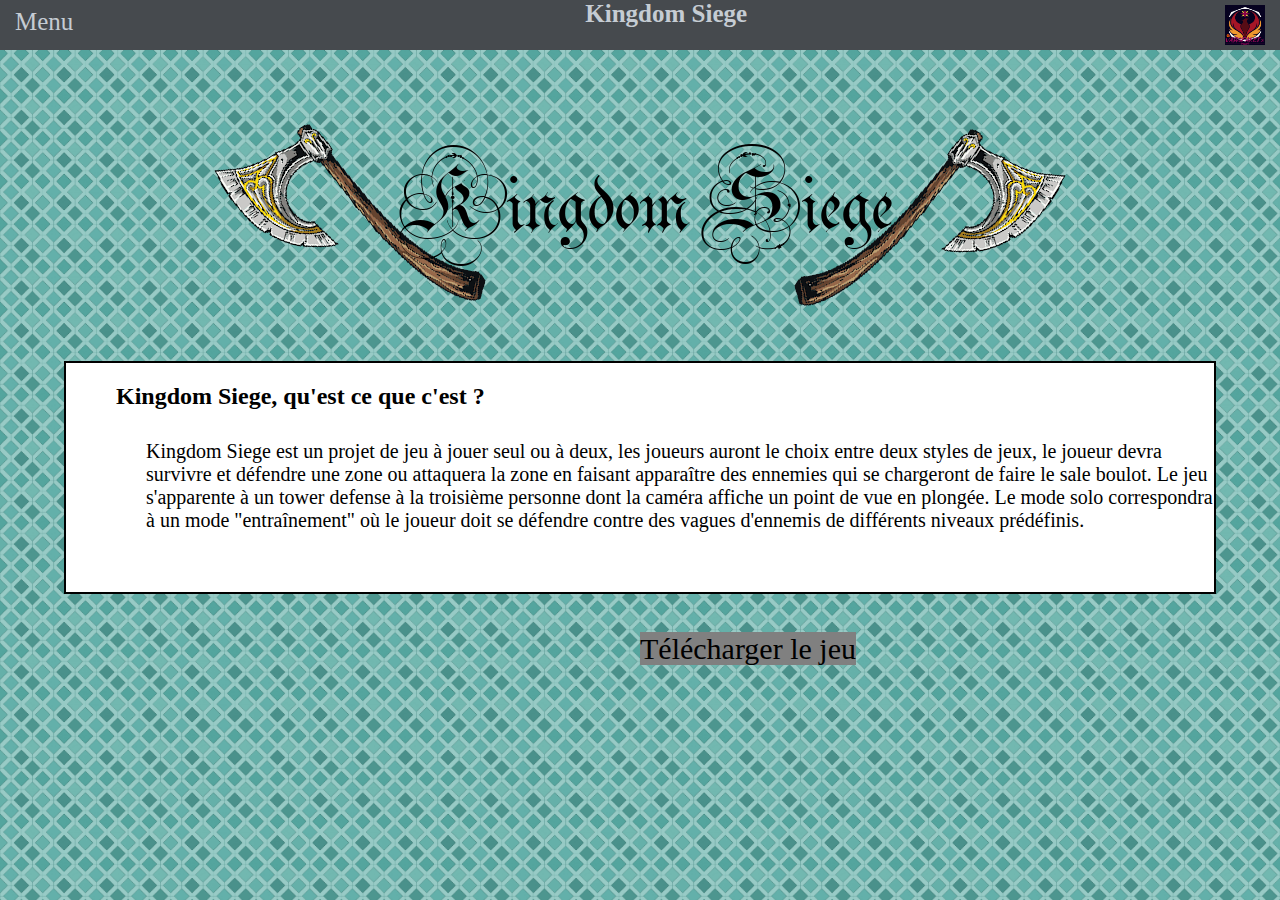
<file: index.html>
<html>
	<head>
		<meta charset="utf-8">
		<meta name="viewport" content="width=device-width">
		<link rel="stylesheet" type="text/css" href="cahier_des_charges.css">
		<link rel="icon" type="image/png" href="LogoKS_white.png">
		<title>projet s2</title>
	</head>
	<body>
	<!-- haut de page -->
	<a id = "haut"></a>
		<header>
		<!-- boutons vers les autres pages du site -->
			<nav class="menu-nav">
				<ul id="menu-vertical">
					<li> Menu
						<ul>
							<li>
								<a href="Description.html" class = "txt_secondary">
									
									Présentation du projet
									
								</a>
							</li>
							<li>
								<a href="cahier_des_charges.html" class = "txt_secondary">
									Cahier des charges
								</a>
							</li>
							<li>
								<a href = "Rapport.html" class = "txt_secondary">
								Rapport
								</a>
							</li>
							<li>
								<a href="Ressources.html" class = "txt_secondary">
								Ressources
								</a>
							</li>
						</ul>
					</li>	
				</ul>
				<a href="index.html" class ="txt">
				<strong>
					Kingdom Siege
					</strong>
				</a>
				
				<a href="Description.html" class ="img">
					<img src = "Logo.png">
				</a>
			</nav>
			
		</header>
		<!-- titre -->
			<h1>
			<img src = "logo_final_noir.png" class = "centrer">
		</h1>
		<!-- contenue sous forme de boite -->
		<div id="presentation2">
				<h2> 
					Kingdom Siege, qu'est ce que c'est ?
				</h2>
				<p class ="p1">
					Kingdom Siege est un projet de jeu à jouer seul ou à deux, les joueurs auront le choix entre deux styles de jeux, le joueur devra survivre et défendre une zone
					ou attaquera la zone en faisant apparaître des ennemies qui se chargeront de faire le sale boulot. Le jeu s'apparente à un tower defense à la troisième 
					personne dont la caméra affiche un point de vue en plongée. Le mode solo correspondra à un mode "entraînement" où le joueur 
					doit se défendre contre des vagues d'ennemis de différents niveaux prédéfinis.
				</p>
		</div>
		<a href="" class ="dnl" download>Télécharger le jeu</a>
		
	</body>
</html>
</file>
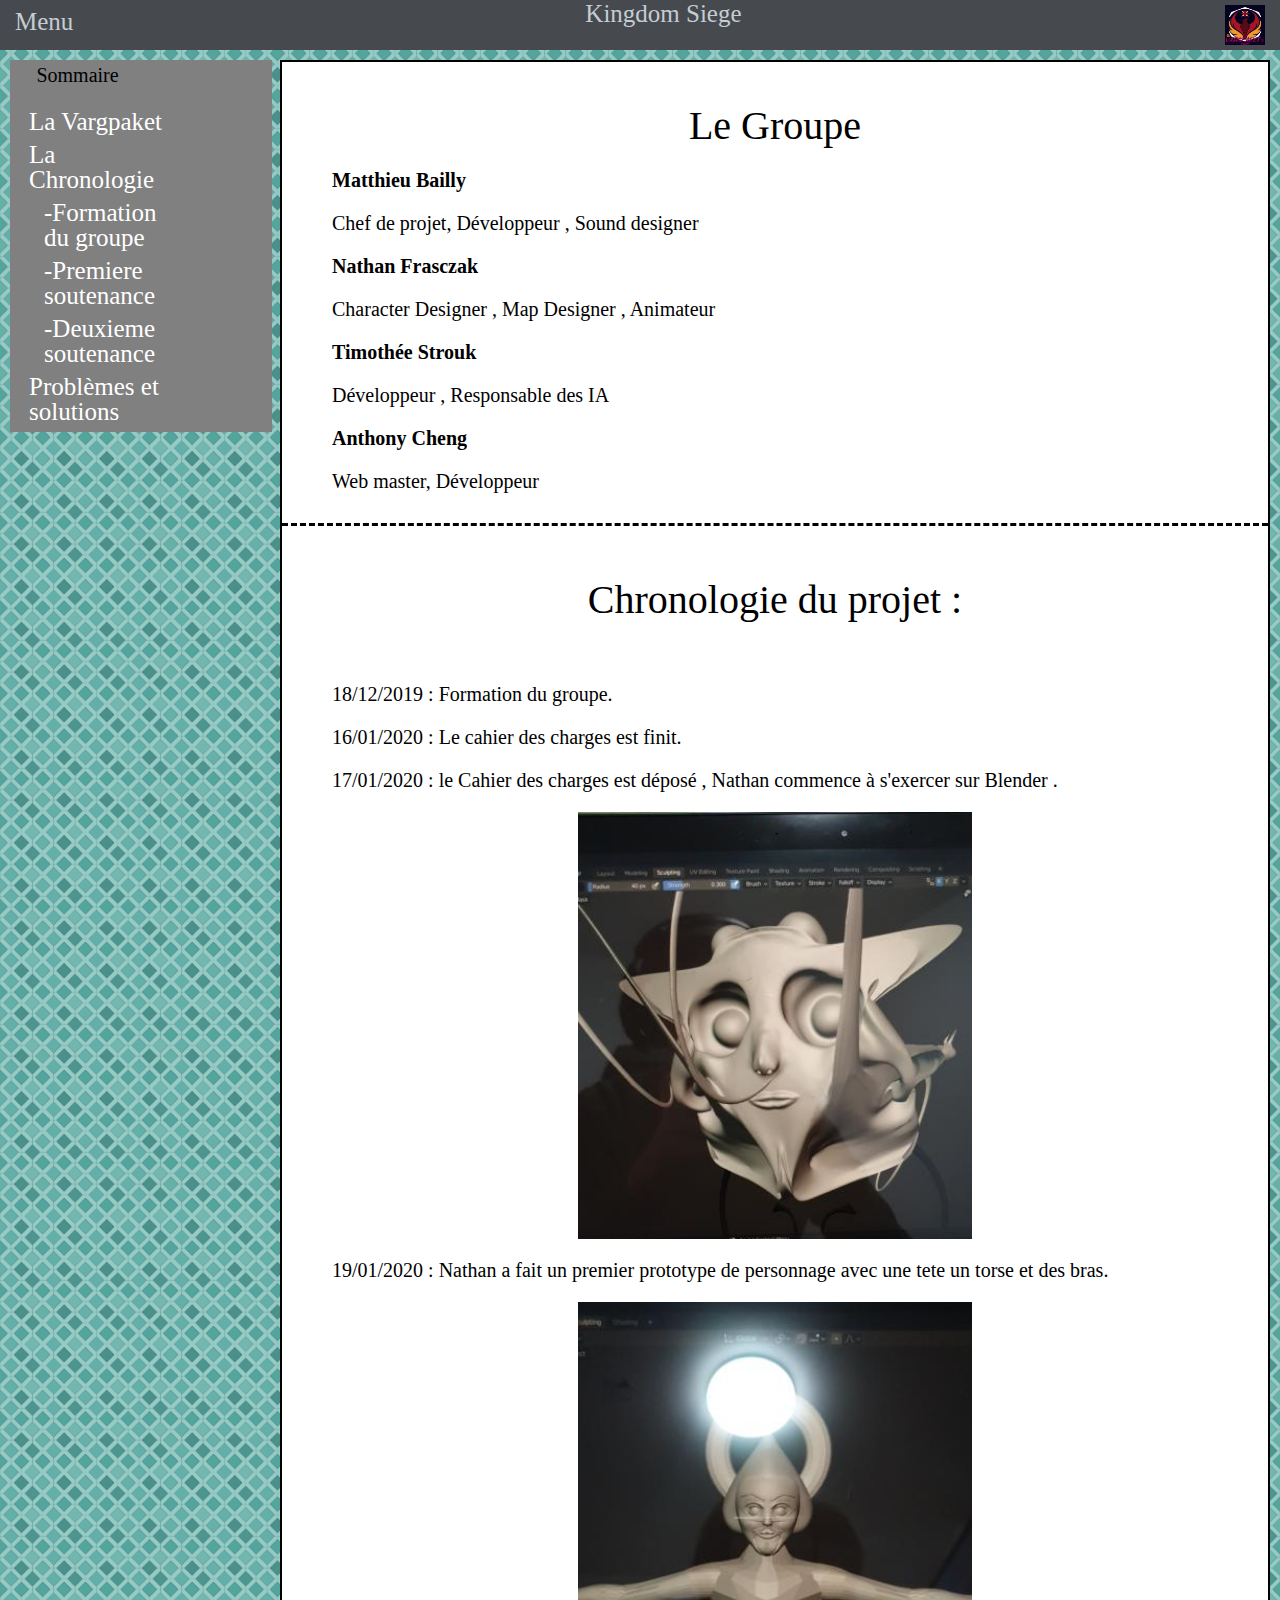
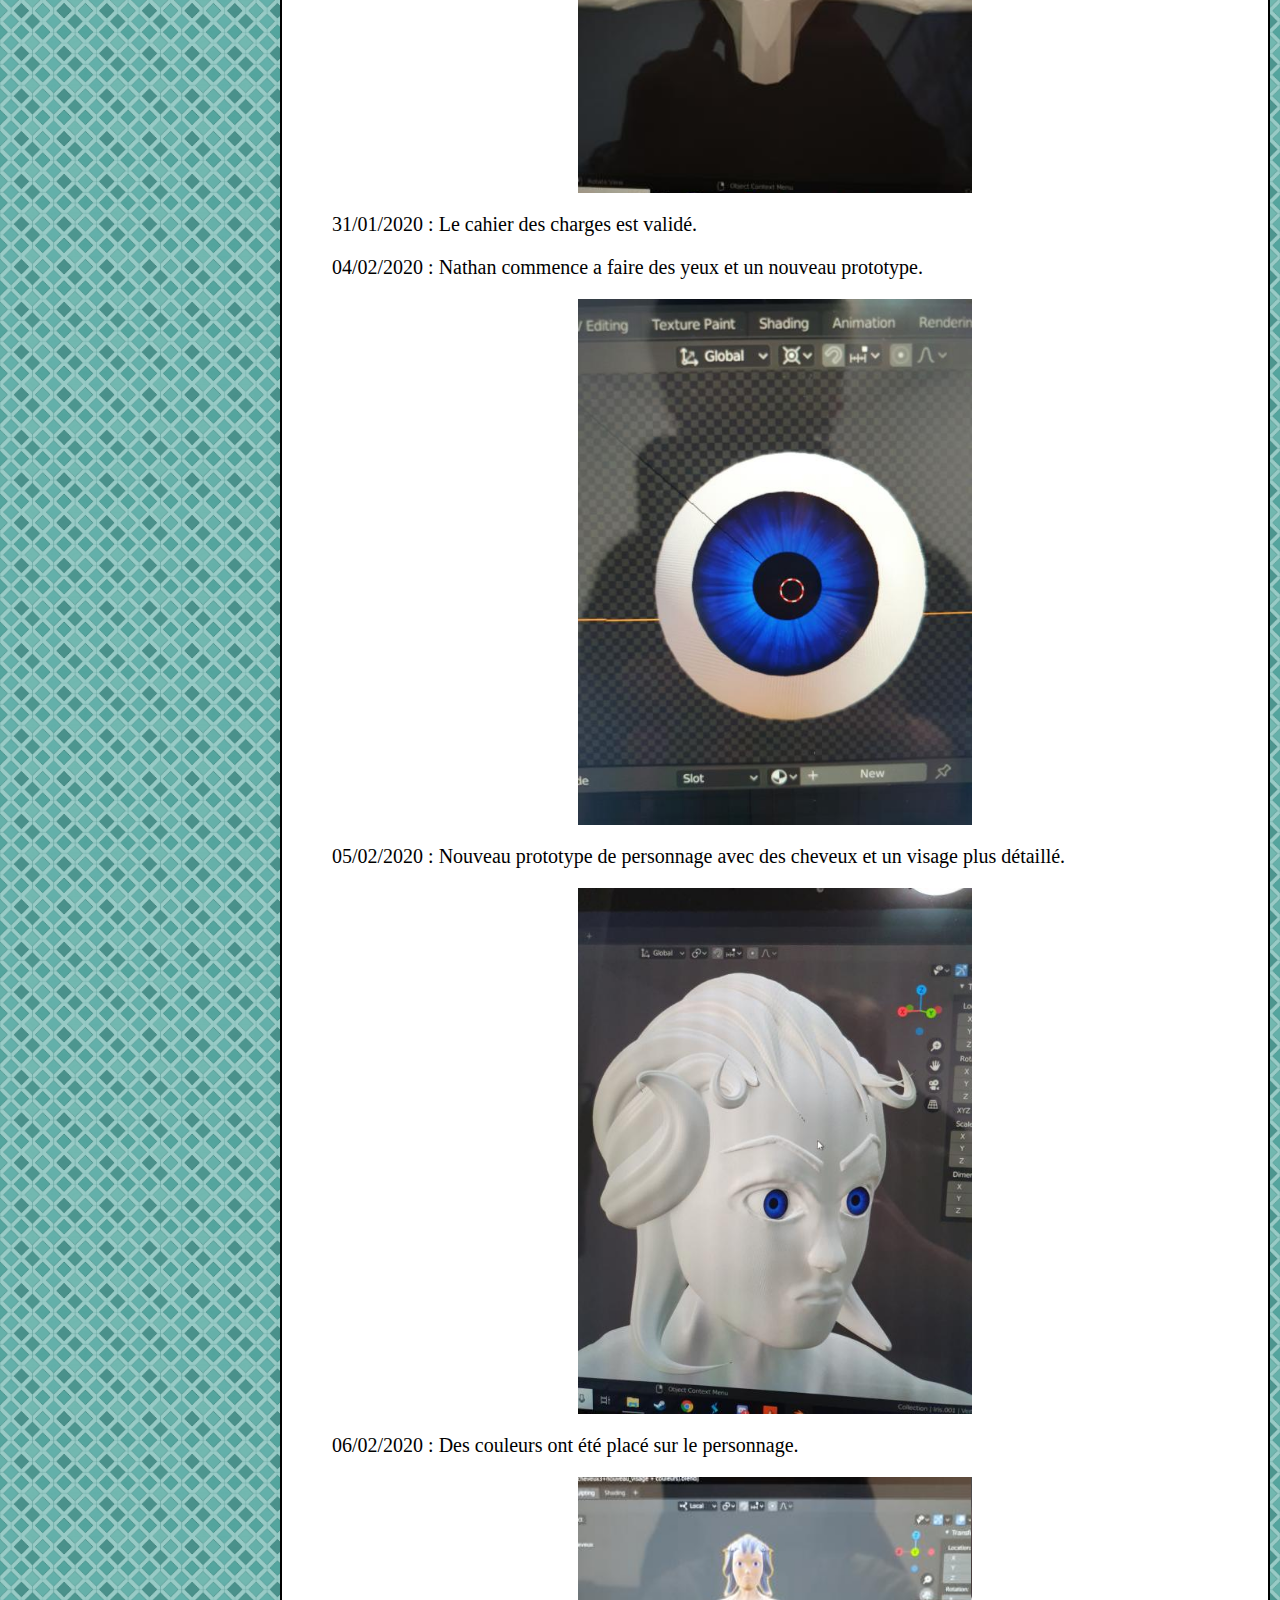
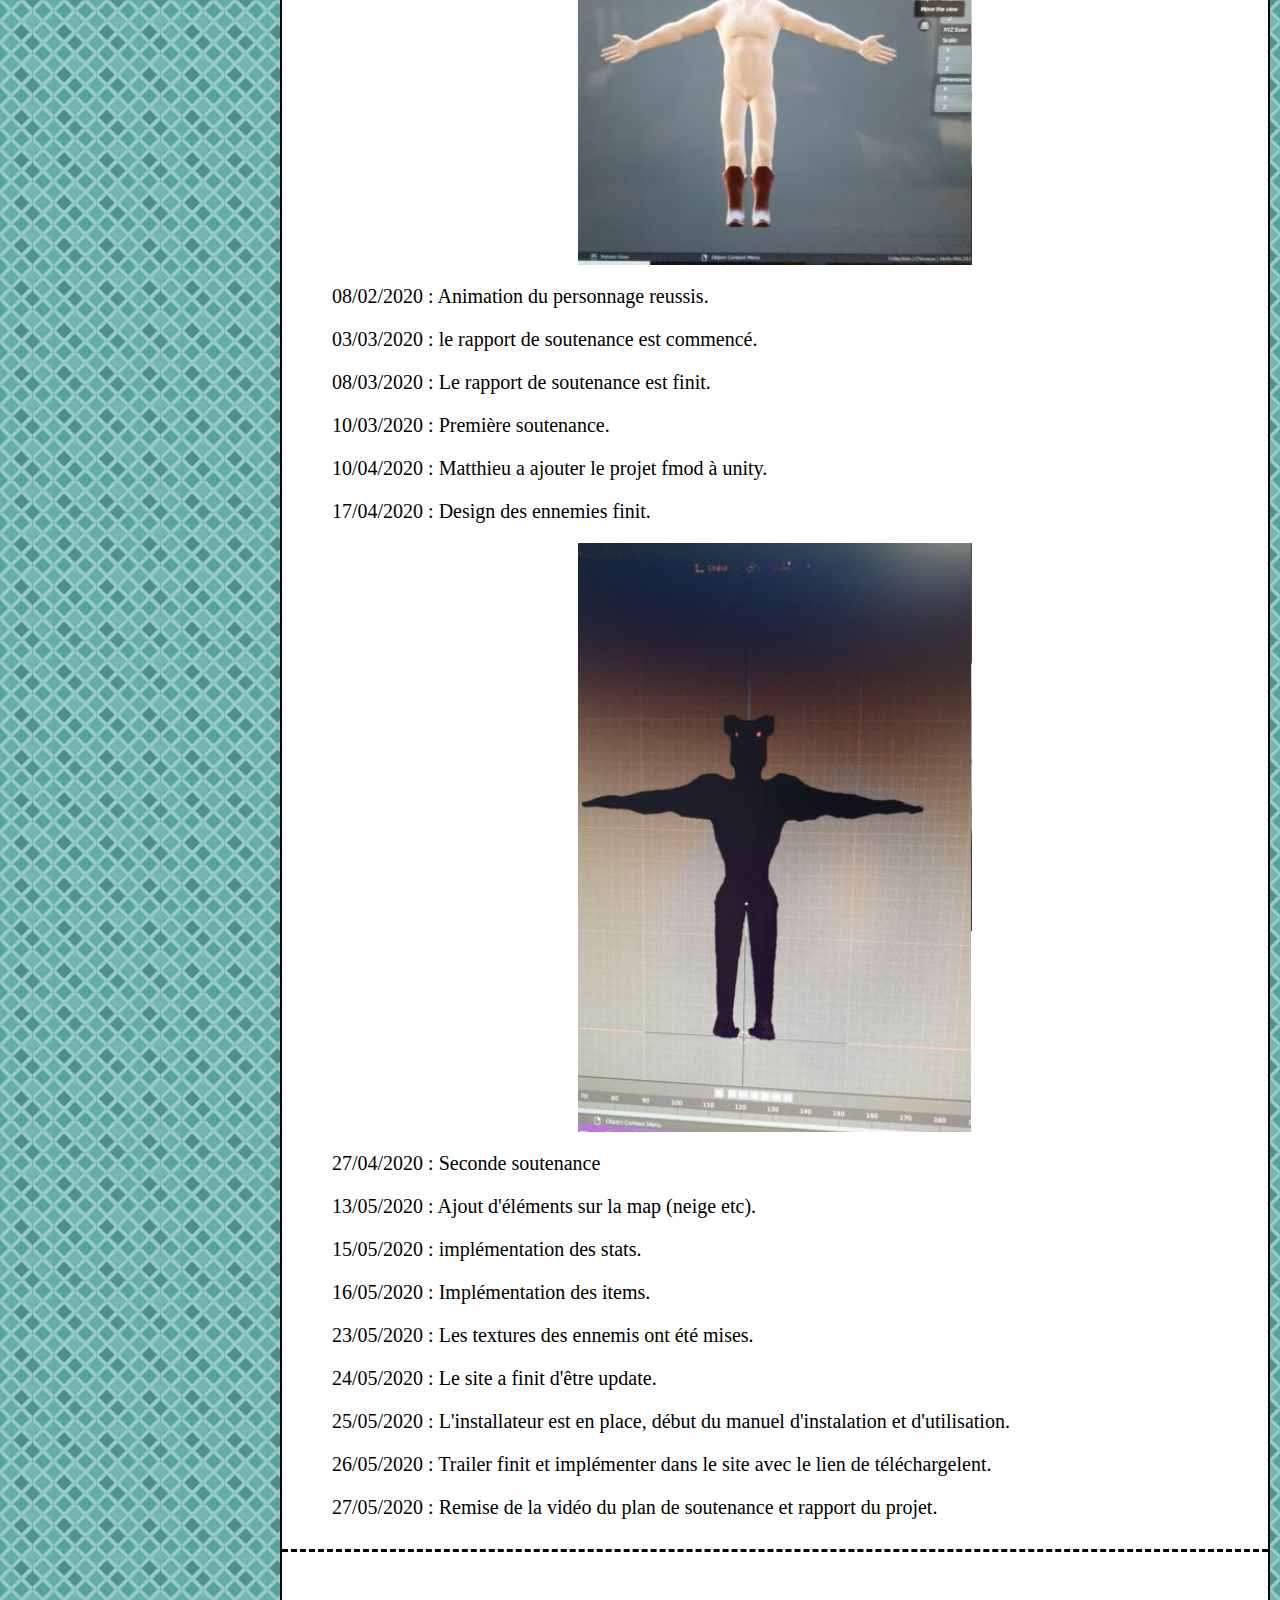
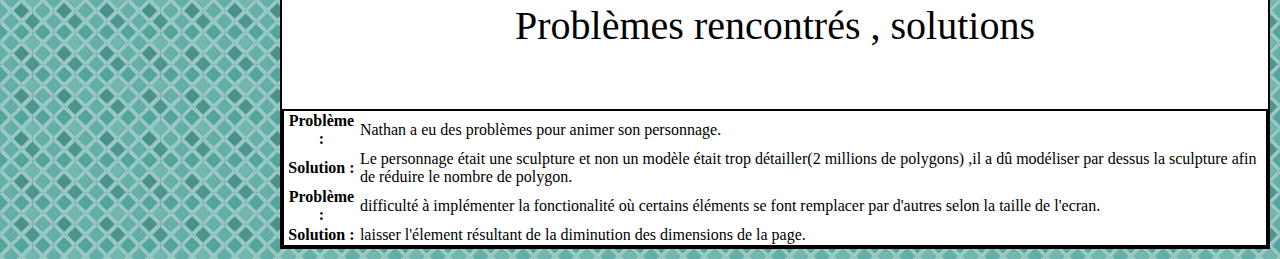
<file: Description.html>
<html>
	<head>
		<meta charset="utf-8">
		<meta name="viewport" content="width=device-width">
		<link rel="stylesheet" type="text/css" href="cahier_des_charges.css">
		<link rel="icon" type="image/png" href="LogoKS_white.png">
		<title>présentation du projet</title>
	</head>
	<body>
							<!-- haut de page -->
		<header>
								<!-- boutons vers les autres pages du site -->
			<nav class="menu-nav">
				<ul id="menu-vertical">
					<li> Menu
						<ul>
							<li>
								<a href="Description.html" class = "txt_secondary">
									<strong>
									Présentation du projet
									</strong>
									
								</a>
							</li>
							<li>
								<a href="cahier_des_charges.html" class = "txt_secondary">
									Cahier des charges
								</a>
							</li>
							<li>
								<a href = "Rapport.html" class = "txt_secondary">
								Rapport
								</a>
							</li>
							<li>
								<a href="Ressources.html" class = "txt_secondary">
								Ressources
								</a>
							</li>
						</ul>
					</li>	
				</ul>
				<a href="index.html" class ="txt">
					Kingdom Siege
				</a>
				
				<a href="Description.html" class ="img">
					<img src = "Logo.png">
				</a>
			</nav>
		</header>
		<ul id="navigation">
		
			<div class = "center">Sommaire</div>
			</br>
			<li class ="Title"><a href="#varg" class ="Title">La Vargpaket</a></li>
			<li class ="Title"><a href="#Chrono" class ="Title"> La Chronologie</a></li>
			<li class ="SubTitle"><a href="#form">  -Formation du groupe</a></li>
			<li class ="SubTitle"><a href="#first" class ="SubTitle">  -Premiere soutenance</a></li>
			<li class ="SubTitle"><a href="#second" class ="SubTitle">  -Deuxieme soutenance</a></li>
			<li class ="Title"><a href="#probs" class ="Title"> Problèmes et solutions</a></li>
		</ul>
								<!-- contenue -->
		<div id="Presentation">
			<div id = "varg" class = "Titre" >
				Le Groupe
			</div>
			<p class = "member">
				<strong>
					Matthieu Bailly
				</strong>
			</p>
			<p>
				Chef de projet, Développeur , Sound designer
			</p>
			<p class = "member">
				<strong>
					Nathan Frasczak
				</strong>
			</p>
			<p>
				Character Designer , Map Designer , Animateur
			</p>
			<p class = "member">
				<strong>
					Timothée Strouk
				</strong>
			</p>
			<p>
					Développeur , Responsable des IA
			</p>
			<p class = "member">
				<strong>
					Anthony Cheng
				</strong>
			</p>
			<p>
				Web master, Développeur
			</p>
			
			<div id = "Chrono" class = "Titre2" >
				Chronologie du projet :
			</div>
			<p id="form">
				18/12/2019 : Formation du groupe.
			</p>
			<p>
				16/01/2020 : Le cahier des charges est finit.
			</p>
			<p>
				17/01/2020 : le Cahier des charges est déposé , Nathan commence à s'exercer sur Blender .
			</p>
			<img src = "Blender1.png">
			<p>
				19/01/2020 : Nathan a fait un premier prototype de personnage avec une tete un torse et des bras. 
			</p>
			<img src = "Blender2.png">
			<p>
				31/01/2020 : Le cahier des charges est validé.
			</p>
			<p>
				04/02/2020 : Nathan commence a faire des yeux et un nouveau prototype.
			</p>
			<img src = "Blender3.png">
			<p>
				05/02/2020 : Nouveau prototype de personnage avec des cheveux et un visage plus détaillé.
			</p>
			<img src = "Blender4.png">
			<p>
				06/02/2020 : Des couleurs ont été placé sur le personnage.
			</p>
			<img src = "Blender5.png">
			<p>
				08/02/2020 : Animation du personnage reussis.
			</p>
			<p>
				03/03/2020 : le rapport de soutenance est commencé.
			</p>
			<p>
				08/03/2020 : Le rapport de soutenance est finit.
			</p>
			<p id="first">
				10/03/2020 : Première soutenance.
			</p>
			<p>
				10/04/2020 : Matthieu a ajouter le projet fmod à unity.
			</p>
			<p>
				17/04/2020 : Design des ennemies finit.
			</p>
			<img src = "Blender6.png">
			<p id ="second">
				27/04/2020 : Seconde soutenance
			</p>
			<p>
				13/05/2020 : Ajout d'éléments sur la map (neige etc).
			</p>
			<p>
				15/05/2020 : implémentation des stats.
			</p>
			<p>
				16/05/2020 : Implémentation des items.
			</p>
			<p>
				23/05/2020 : Les textures des ennemis ont été mises.
			</p>
			<p>
				24/05/2020 : Le site a finit d'être update.
			</p>
			<p>
				25/05/2020 : L'installateur est en place, début du manuel d'instalation et d'utilisation.
			</p>
			<p>
				26/05/2020 : Trailer finit et implémenter dans le site avec le lien de téléchargelent.
			</p>
			<p id="third">
			27/05/2020 : Remise de la vidéo du plan de soutenance et rapport du projet.
			</p>
			<div id = "probs" class = "Titre2" >
				Problèmes rencontrés , solutions
			</div>
			<center>
				<table>
					<tr>
						<th>
							Problème :
						</th>
						<td>
							Nathan a eu des problèmes pour animer son personnage.
						</td>
					</tr>
					<tr>
						<th>
						Solution : 
						</th>
						<td>
						Le personnage était une sculpture et non un modèle était trop détailler(2 millions de polygons)
						,il a dû modéliser par dessus la sculpture afin de réduire le nombre de polygon.
						</td>
					</tr>
					<tr>
						<th>
							Problème :
						</th>
						<td>
							difficulté à implémenter la fonctionalité où certains éléments se font remplacer par d'autres selon la taille de l'ecran.
						</td>
					</tr>
					<tr>
						<th>
						Solution : 
						</th>
						<td>
							laisser l'élement résultant de la diminution des dimensions de la page.
						</td>
					</tr>
				</table>
			</center>
		</div>

	</body>
</html>
</file>
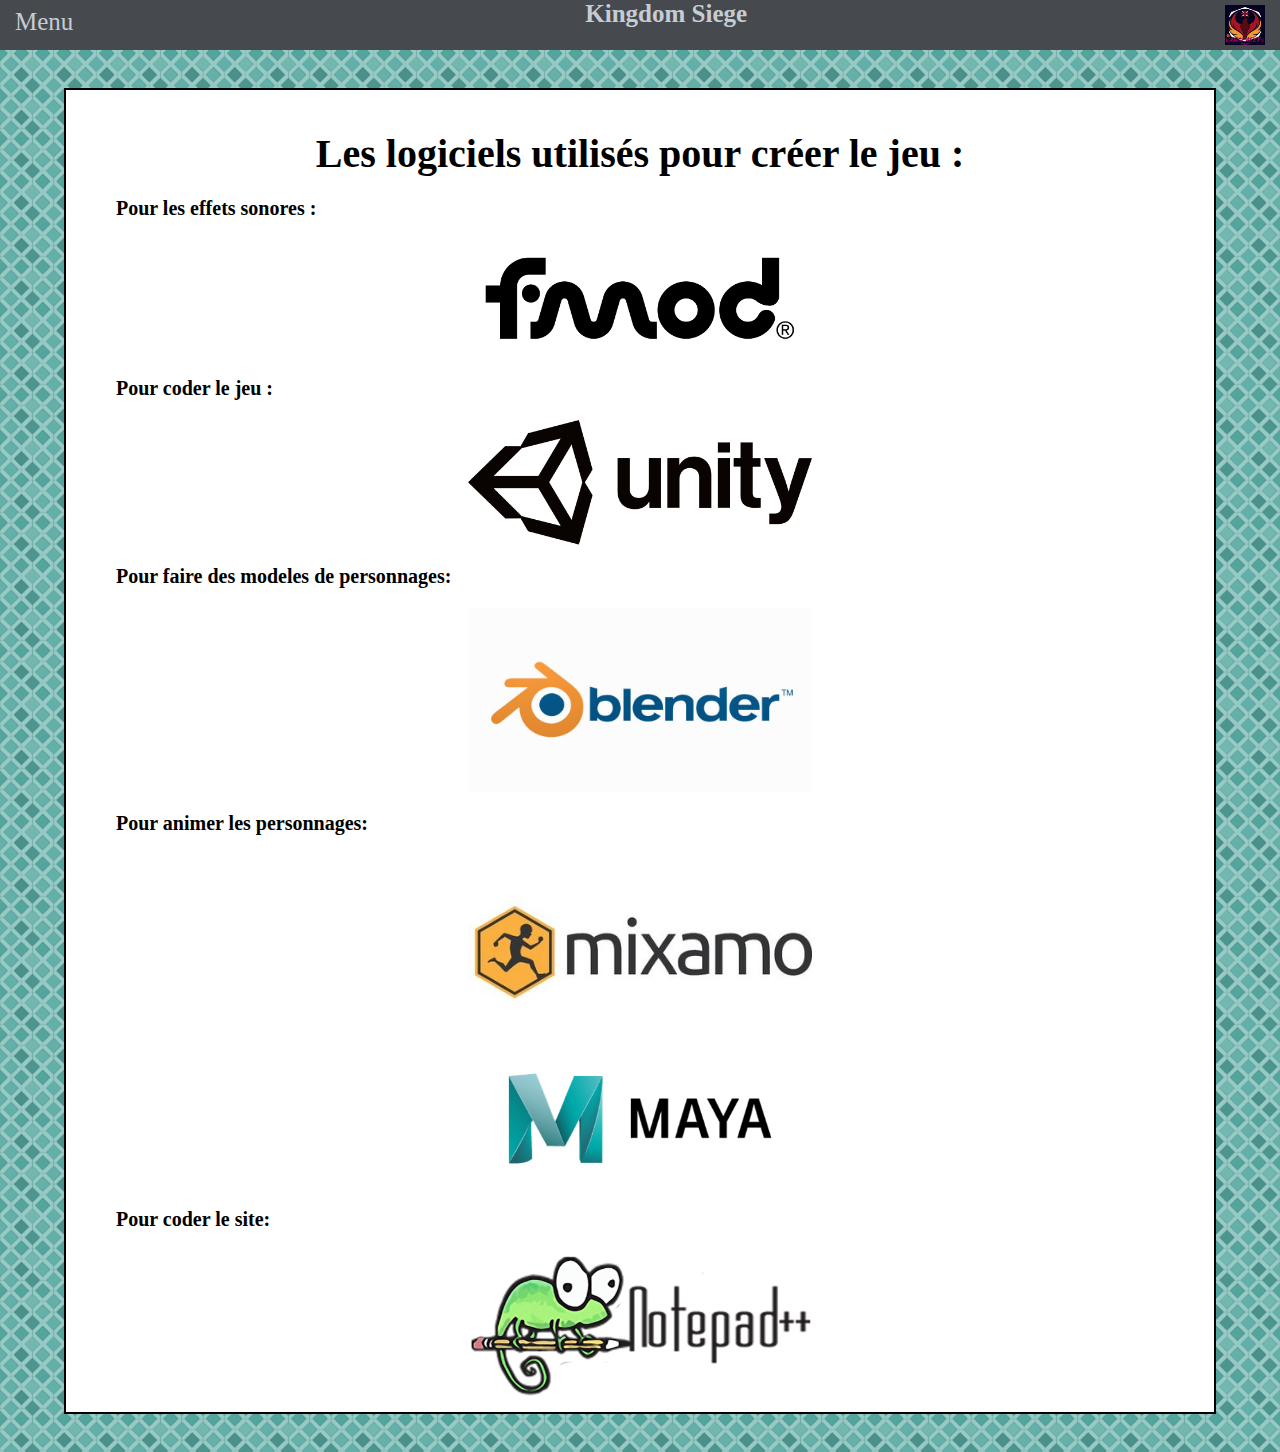
<file: Ressources.html>
<html>
	<head>
		<meta charset="utf-8">
		<meta name="viewport" content="width=device-width">
		<link rel="stylesheet" type="text/css" href="cahier_des_charges.css">
		<link rel="icon" type="image/png" href="LogoKS_white.png">
		<title>Ressources</title>
	</head>
	<body>
							<!-- haut de page -->
		<header>
								<!-- boutons vers les autres pages du site -->
			<nav class="menu-nav">
				<ul id="menu-vertical">
					<li> Menu
						<ul>
							<li>
								<a href="Description.html" class = "txt_secondary">
									Présentation du projet
									
								</a>
							</li>
							<li>
								<a href="cahier_des_charges.html" class = "txt_secondary">
									Cahier des charges
								</a>
							</li>
							<li>
								<a href = "Rapport.html" class = "txt_secondary">
								Rapport
								</a>
							</li>
							<li>
								<a href="Ressources.html" class = "txt_secondary">
								<strong>
								Ressources
								<strong>
								</a>
							</li>
						</ul>
					</li>	
				</ul>
				<a href="index.html" class ="txt">
					Kingdom Siege
				</a>
				
				<a href="Description.html" class ="img">
					<img src = "Logo.png">
				</a>
			</nav>
		</header>
								<!-- contenue -->
			<div id = "presentation2">
				<div class = "Titre">
					Les logiciels utilisés pour créer le jeu :
				</div>
				<p>Pour les effets sonores : 
				</p>
				<a href = "https://www.fmod.com/">
					<img src = "1200px-Fmod-logo.png">
				</a>
				<p>Pour coder le jeu : 
				</p>
				<a href = "https://unity.com/fr">
				<img src = "1200px-Unity_Technologies_logo.png">
				</a>
				<p>Pour faire des modeles de personnages: 
				</p>
				<a href = "https://www.blender.org/">
				<img src = "th.jpg">
				</a>
				<p>Pour animer les personnages: 
				</p>
				<a href = "https://www.mixamo.com/#/">
				<img src = "mixamo.jpg">
				</a>
				<a href = "https://www.autodesk.fr/products/maya/overview">
				<img src = "maya.png">
				</a>
				<p>Pour coder le site: 
				</p>
				<a href = "https://notepad-plus-plus.org/">
				<img src = "notepad.jpg">
				</a>
			</div>
	</body>
</html>
</file>
<file: cahier_des_charges.css>
/*image en fond*/
body{
	background-image:url(pattern.png);
	margin: 0;
	background-size:10%;
}
ul li {
	text-decoration : none;
}

header  {
    height: 50px;
    background-color : 464A4E;
	min-width:500px;
}
nav.menu-nav  a{
    color: C5CCD3;
	text-align:center;
	text-decoration:none;
	background-color:464A4E;
}

.txt{
    font-size: 25px;
	padding-top:10px;
}
.txt_secondary{
	margin-top :15px;
	font-size : 20px;
	padding-right: 10px;
}
.img img{
	margin-top:5px;
	height :40px;
	width : 40px;
	float : right;
	margin-right:15px;
}

.member {
	font-size: 30px;
}

.SubTitle {
	padding-left: 15px;
}


nav.menu-nav a:hover{
	color: white;
	transition: 0.4s all;
}

div.box{
	margin: 50px;
	background-color: white;
	border: 2px solid;
	border-radius: 30px;
}
div .leftimage{
	margin :30px;
}
.centrer{
	padding-top:20px;
}
div.rightbox{
	float:left;
	margin: 50px;
	background-color: white;
	border: 3px solid;
	border-radius: 30px;
}
div.box:hover{
	background-color: DEDEDE;
	transition: 1s;
}
#presentation{
	margin-top : 10px;
	margin-right : 10px;
	margin-left : 280px;
	margin-bottom : 10px;
	min-width : 210px;
	height : auto;
	border: 2px solid black;
	background-color : white;
}
#presentation2{
	margin-top : 3%;
	margin-right : 5%;
	margin-left : 5%;
	width : auto;
	height : auto;
	margin-bottom : 3%;
	border: 2px solid black;
	background-color : white;
}
#presentation2 p{
	padding-left:50px;
	font-size:20px;
}
#presentation2 h2{
	padding-left:50px;
}
#presentation2 p a{
	text-decoration:none;
}
#presentation2 img{
	display: block;
	margin-left: auto;
	margin-right: auto;
	width: 30%;
	height : auto;
}
#presentation p{
	padding-left : 50px;
	font-size : 20px;
}
#presentation img{
	display: block;
	margin-left: auto;
	margin-right: auto;
	width: 40%;
}
#navigation {
	width: 254px;
	position : fixed;
	list-style: none;
	margin: 10px;
	padding: 4px;
	background : gray;
}

#navigation li a {
	display: block;
	background: gray ;
	color: #fff ;
	font: 1em ;
	line-height: 1em ;
    text-align: left ;
    text-decoration: none ;
    padding: 4px 0 ;
}
#navigation li a:hover, #navigation li a:focus, #navigation li a:active {
    background: #3E3B3B ;
    text-decoration: none ;
}
h1{
	text-align: center;
	font-size:80px;
}
h1 img.center

h2{
	margin-left:2px;
	text-align: center;
}
h3{
	background-image: url(Untitled.png);
	background-size : 100%;
	text-align: center;
	color : black;
	width : 100%;
	font-size: 100%;
	margin:0;
}
.center {
	text-align: center;
	font-size : 20px;
	width : 50%;
	height : auto;
	
}
.dnl{
	width : 50px;
	height : 20px;
	margin-left : 50%;
	text-decoration : none;
	background-color : gray;
	color : black;
	font-size :30px;
}
div.Titre {
	padding-top: 40px;
	text-align : center;
	font-size : 40px;
}
div.Titre2 {
	margin-top : 30px;
	margin-bottom : 60px;
	padding-top: 50px;
	border-top : 3px dashed black;
	text-align : center;
	font-size : 40px;
}
table {
	border-collapse: collapse;
	align : center;
	border : 2px solid;
}
p.p1{
	margin-left:30px;
	margin-top:30px;
	margin-bottom:60px;
	font-size:20px;
}
p.p2{
	width:20%;
}
#menu-vertical, #menu-vertical ul {
  padding:0;
  margin:0;
  list-style:none;
  width: 180px; /* seule ligne rajoute */
}
.menu-nav ul{
  display:inline;
  padding-right: 15px;
  padding-left: 15px;
  color: C5CCD3;
  text-align:center;
  text-decoration:none;
  background-color:464A4E;
}
#menu-vertical ul {
  position: absolute;
  left:-999em;
}
#menu-vertical li:hover ul {
  top: 0;
  left:0
}
li {
list-style:none !important;
color: C5CCD3;
margin-left : 15px;
font-size:25px;
text-decoration:none;
margin-right:40%;
}
 
nav ul {
background-color:#464A4E;
padding:0;
margin:0;
}
 
nav ul li {
list-style: none;
line-height:44px;
float:left;
background-color:#464A4E;
}
 
nav ul li a {
color:#FFF;
padding:10px;
font-size:10px;
text-decoration:none;
}
 
li a:hover {
color: white;
}
nav ul li ul { display:none; } /* Rend le menu d�roulant cach� par d�faut */
 
nav ul li:hover ul { /* Affiche la dropNav au survol de la souris avec la class .drop */
z-index:99999;
display:list-item !important;
position:absolute;
margin-top:5px;
margin-left:-10px;
}
</file>
